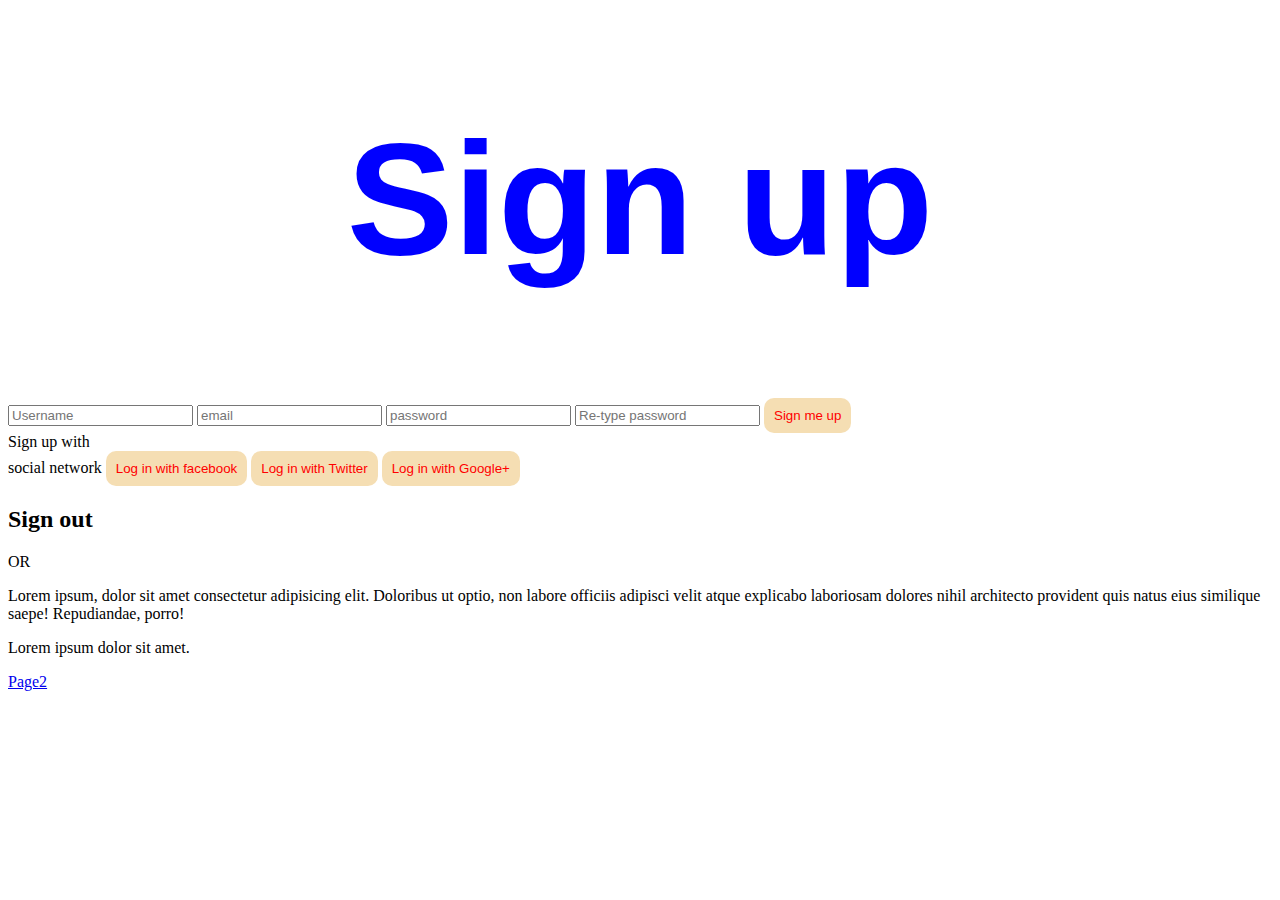
<file: index.html>
<!DOCTYPE html>
<html lang="en">
<head>
    <meta charset="UTF-8">
    <meta name="viewport" content="width=device-width, initial-scale=1.0">
    <title>Placeholder form</title>
    <link rel="stylesheet" href="./assets/css/index.css">
</head>
<body>
    <h1>Sign up</h1>
    <form action="">
        <input type="text" name="username" placeholder="Username">
        <input type="email" name="email" placeholder="email">
        <input type="password" name="password" placeholder="password">
        <input type="password" name="password" placeholder="Re-type password">
        <button>Sign me up</button>
        <div>Sign up with</div>
        <div>social network
            <button>Log in with facebook</button>
            <button>Log in with Twitter</button>
            <button>Log in with Google+</button>
        </div>
        <h2>Sign out</h2>
        <div><span>OR</span></div>
        <p>Lorem ipsum, dolor sit amet consectetur adipisicing elit. Doloribus ut optio, non labore officiis adipisci velit atque explicabo laboriosam dolores nihil architecto provident quis natus eius similique saepe! Repudiandae, porro!</p>
        <p>Lorem ipsum dolor sit amet.</p>

        <a href="./About.html" target="_blank">Page2</a>
    </form>    
</body>
</html>
</file>
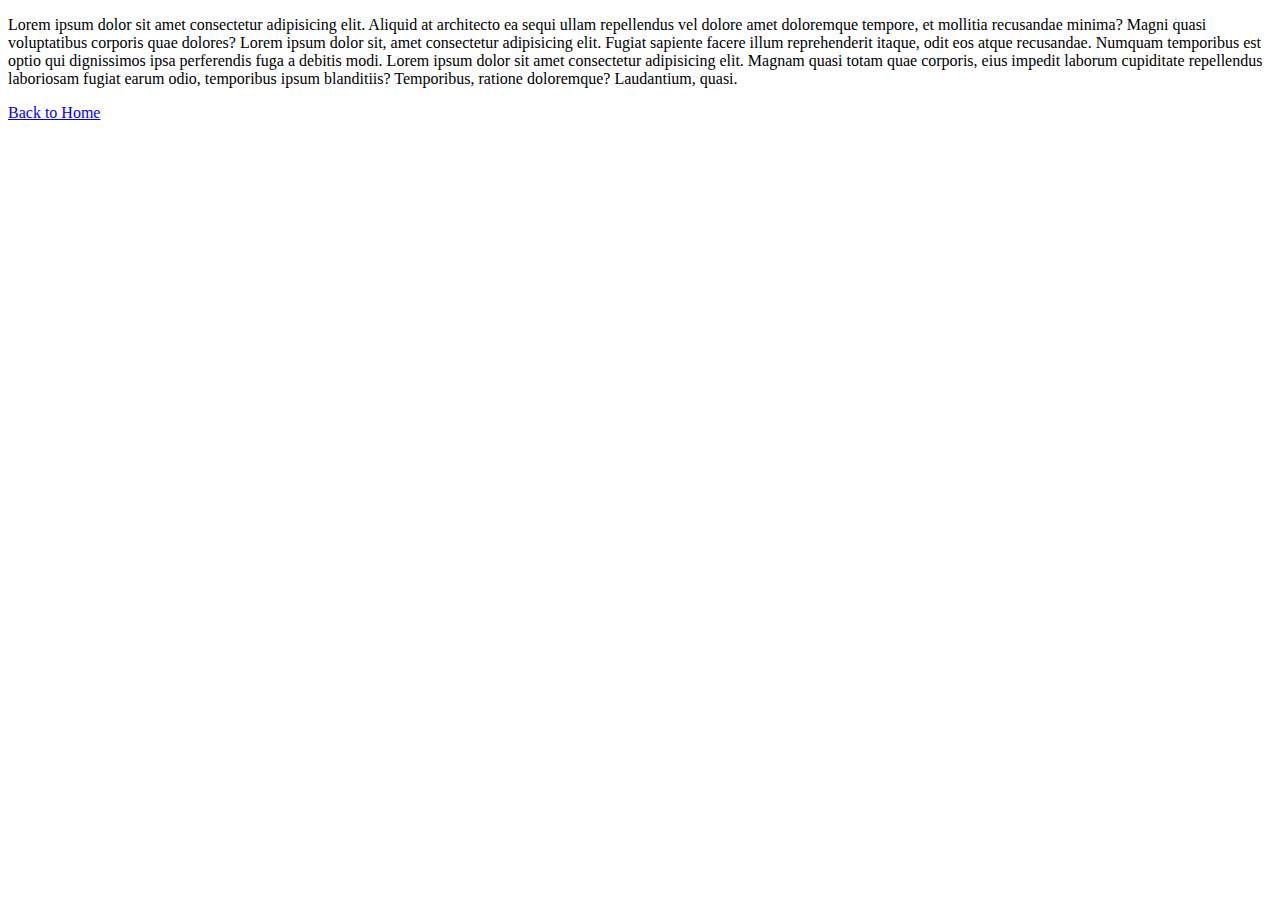
<file: About.html>
<!DOCTYPE html>
<html lang="en">
<head>
    <meta charset="UTF-8">
    <meta name="viewport" content="width=device-width, initial-scale=1.0">
    <title>Document</title>
</head>
<body>
    <p>
        Lorem ipsum dolor sit amet consectetur adipisicing elit. Aliquid at architecto ea sequi ullam repellendus vel dolore amet doloremque tempore, et mollitia recusandae minima? Magni quasi voluptatibus corporis quae dolores?
        Lorem ipsum dolor sit, amet consectetur adipisicing elit. Fugiat sapiente facere illum reprehenderit itaque, odit eos atque recusandae. Numquam temporibus est optio qui dignissimos ipsa perferendis fuga a debitis modi.
        Lorem ipsum dolor sit amet consectetur adipisicing elit. Magnam quasi totam quae corporis, eius impedit laborum cupiditate repellendus laboriosam fugiat earum odio, temporibus ipsum blanditiis? Temporibus, ratione doloremque? Laudantium, quasi.
        
    </p>

    <a href="./index.html">Back to Home</a>
</body>
</html>
</file>
<file: assets/css/index.css>
h1{
    color:blue; 
    text-align:center; 
    font-size: 10em;
    font-family: 'Franklin Gothic Medium', 'Arial Narrow', Arial, sans-serif;
}
button{
    color: red;
    background:wheat;
    padding: 10px;
    border-radius: 10px;
    border-color: black;
    border: none;
}
</file>
